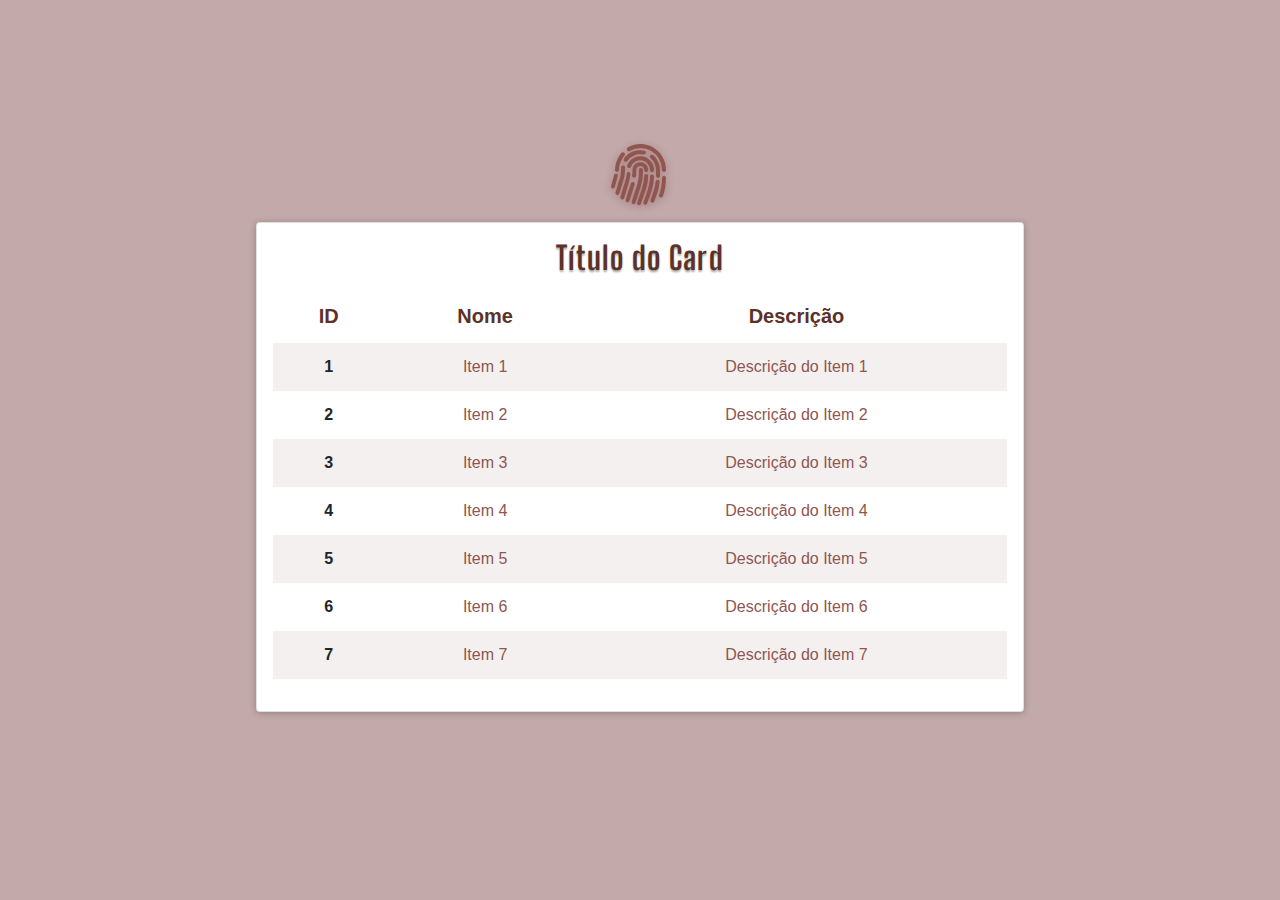
<file: index.html>
<!DOCTYPE html>
<html lang="en">

<head>
    <meta charset="UTF-8">
    <meta name="viewport" content="width=device-width, initial-scale=1.0">
    <link rel="stylesheet" href="https://stackpath.bootstrapcdn.com/bootstrap/4.3.1/css/bootstrap.min.css"
        integrity="sha384-ggOyR0iXCbMQv3Xipma34MD+dH/1fQ784/j6cY/iJTQUOhcWr7x9JvoRxT2MZw1T" crossorigin="anonymous">
    <link rel="stylesheet" href="/style.css">
<link rel="stylesheet" href="https://cdn.jsdelivr.net/npm/bootstrap-icons@1.3.0/font/bootstrap-icons.css">
    <title>Sua Página</title>
</head>
<body>
    <div class="logo">
        <i class="bi bi-fingerprint"></i>
    </div>
    <div class="card">
        <div class="card-body">
            <h5 class="card-title text-center font-weight-bold">Título do Card</h5>
            <div class="table-responsive">
                <table class="table table-striped table-borderless">
                    <thead>
                        <tr class="text-center" id="toprow">
                            <th scope="col">ID</th>
                            <th scope="col">Nome</th>
                            <th scope="col">Descrição</th>
                        </tr>
                    </thead>
                    <tbody class="text-center">
                        <tr>
                            <th scope="row">1</th>
                            <td>Item 1</td>
                            <td>Descrição do Item 1</td>
                        </tr>
                        <tr>
                            <th scope="row">2</th>
                            <td>Item 2</td>
                            <td>Descrição do Item 2</td>
                        </tr>
                        <tr>
                            <th scope="row">3</th>
                            <td>Item 3</td>
                            <td>Descrição do Item 3</td>
                        </tr>
                        <tr>
                            <th scope="row">4</th>
                            <td>Item 4</td>
                            <td>Descrição do Item 4</td>
                        </tr>
                        <tr>
                            <th scope="row">5</th>
                            <td>Item 5</td>
                            <td>Descrição do Item 5</td>
                        </tr>
                        <tr>
                            <th scope="row">6</th>
                            <td>Item 6</td>
                            <td>Descrição do Item 6</td>
                        </tr>
                        <tr>
                            <th scope="row">7</th>
                            <td>Item 7</td>
                            <td>Descrição do Item 7</td>
                        </tr>
                    </tbody>
                </table>
            </div>
        </div>
    </div>
    <script src="https://stackpath.bootstrapcdn.com/bootstrap/4.3.1/js/bootstrap.min.js"
        integrity="sha384-JjSmVgyd0p3pXB1rRibZUAYoIIy6OrQ6VrjIEaFf/nJGzIxFDsf4x0xIM+B07jRM"
        crossorigin="anonymous"></script>
</body>
<footer></footer>
</html>
</file>
<file: style.css>
@import url('https://fonts.googleapis.com/css2?family=Big+Shoulders+Display:wght@500&display=swap');
* {
    padding: 0;
    margin: 0;
    box-sizing: border-box;
    font-family:'Lucida Sans', sans-serif;
}
body{
  background-color: #c3a9a9;
  display: flex;
  justify-content: center;
  align-items: center;
  height: 100vh;
  color:#5C3127;
  flex-direction: column;
  margin-top: -30px;
}
#toprow{
  color:#5C3127;
  font-size: 15pt;
  font-family: 'Big Shoulders Display', sans-serif;
}
.card{
  box-shadow: 0px 1px 6px #1f1c1c48;
  width: 60%;
  display: flex;
  justify-content: center;
}
.card-body{
  padding: 1rem;
}
h5{
  letter-spacing: 1.1px;
  font-family: 'Big Shoulders Display', sans-serif;
  text-shadow: 0px 2px 2px rgba(0, 0, 0, 0.318);
  font-size: 24pt;
}
.logo{
  font-size: 47pt;
  color: #8F5650;
  text-shadow:0px 2px 8px #630e0e49;
}
td{
  color:#8F5650;
}
.table-striped tbody tr:nth-child(odd) {
  background-color: #8f565016;
}
</file>
